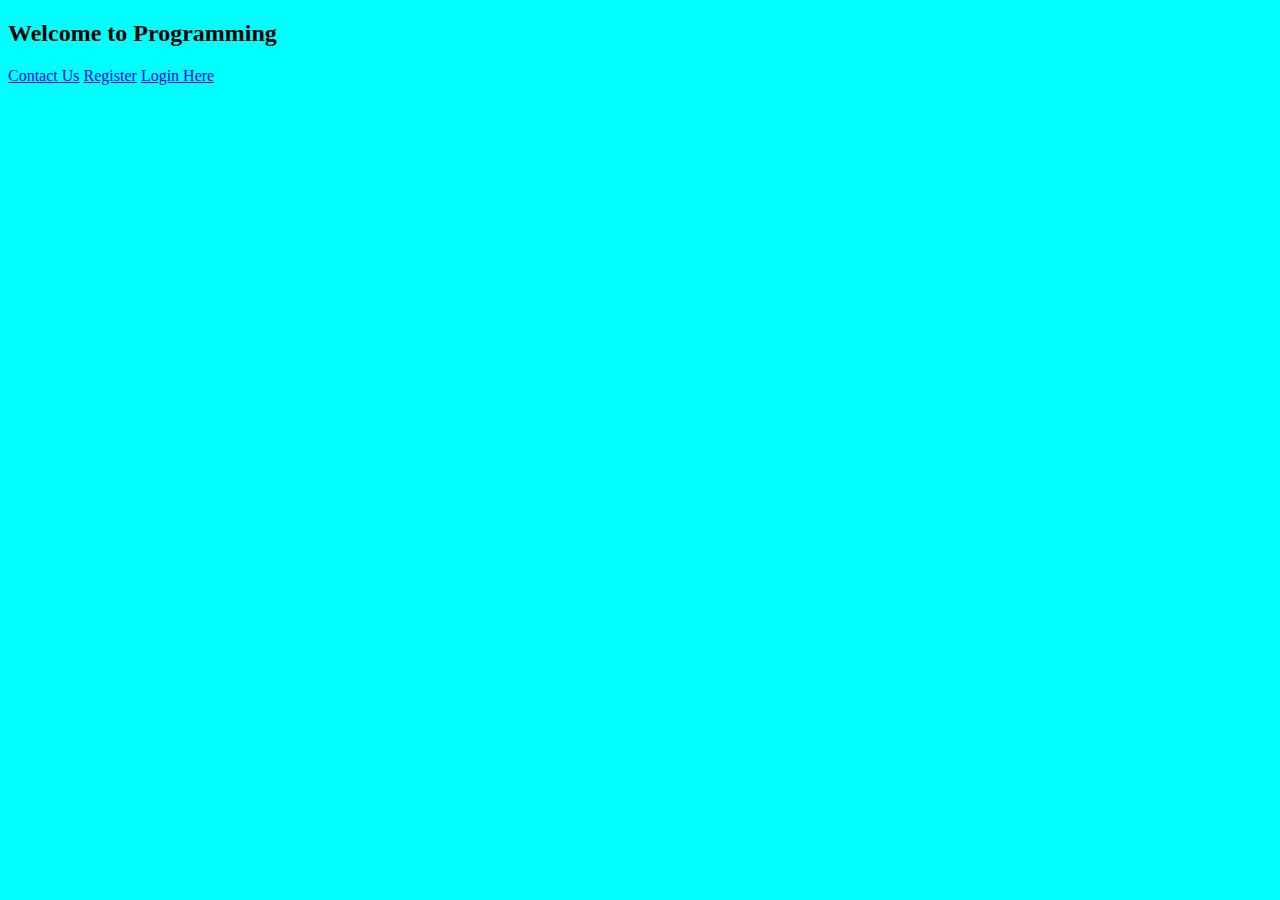
<file: Pro08SpringBootMVC/target/classes/static/index.html>
<!DOCTYPE html>
<html>
<head>
<meta charset="UTF-8">
<title>Welcome</title>
<link rel="stylesheet" href="css/style.css">
</head>
<body>
	<h2>Welcome to Programming</h2>
	
	<a href="contact.html">Contact Us</a>
	
	<a href="regPage">Register</a>
	
	<a href="LoginPage">Login Here</a>
</body>
</html>
</file>
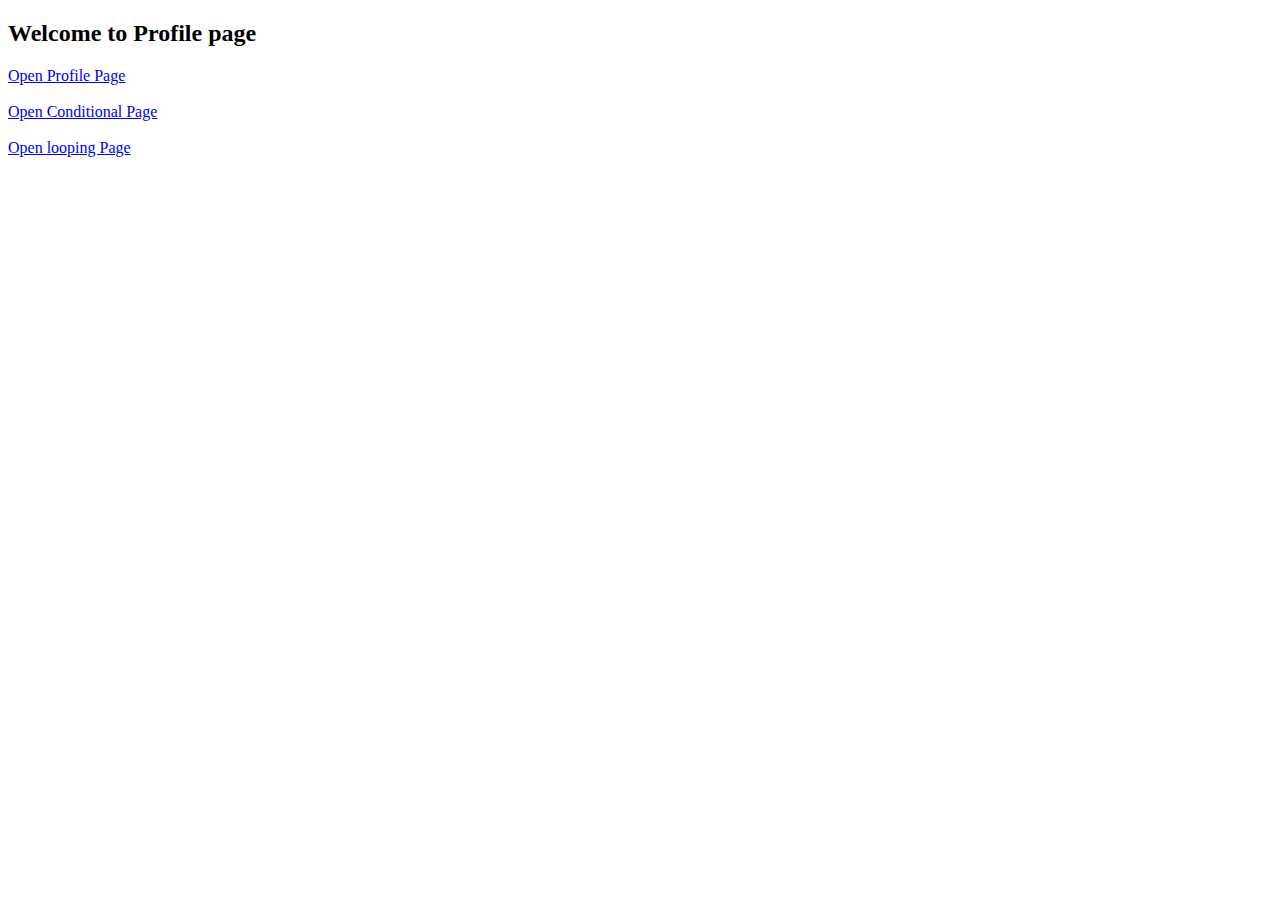
<file: Pro09SpringBootWithThymeleaf/target/classes/static/index.html>
<!DOCTYPE html>
<html>
<head>
<meta charset="UTF-8">
<title>index</title>
</head>
<body>
    <h2>Welcome to Profile page</h2>
    
    <a href="openProfile">Open Profile Page</a> <br><br>
    
    <a href="openConditional">Open Conditional Page</a><br><br>
    
    <a href="openLooping">Open looping Page</a>
</body>
</html>
</file>
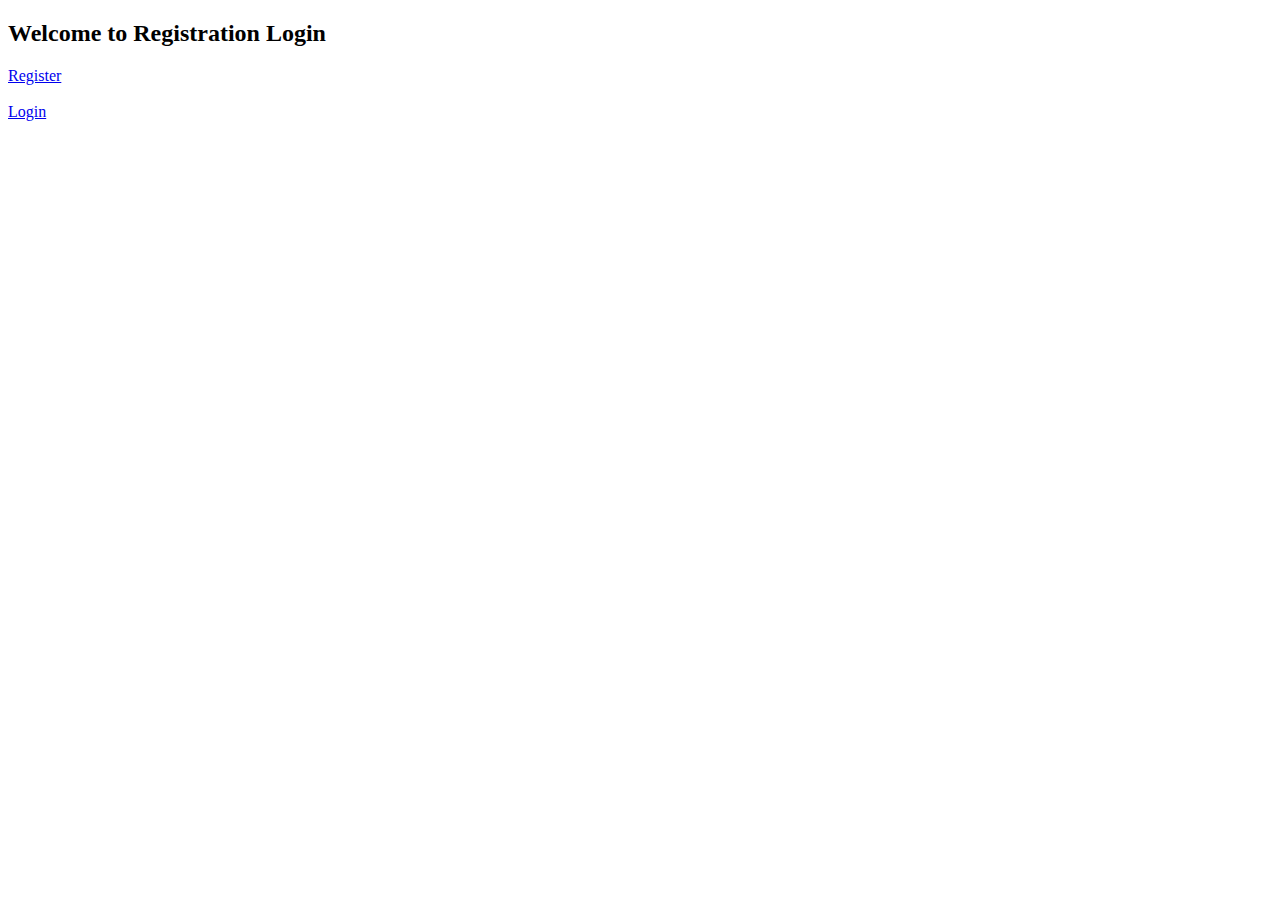
<file: Pro10RegistrationLoginThmeleaf/target/classes/static/index.html>
<!DOCTYPE html>
<html>
<head>
<meta charset="UTF-8">
<title>Insert title here</title>
</head>
<body>
        <h2>Welcome to Registration Login </h2>
        
        <a href="regPage">Register</a><br/><br/>
        <a href="loginPage">Login</a><br/><br/>
</body>
</html>
</file>
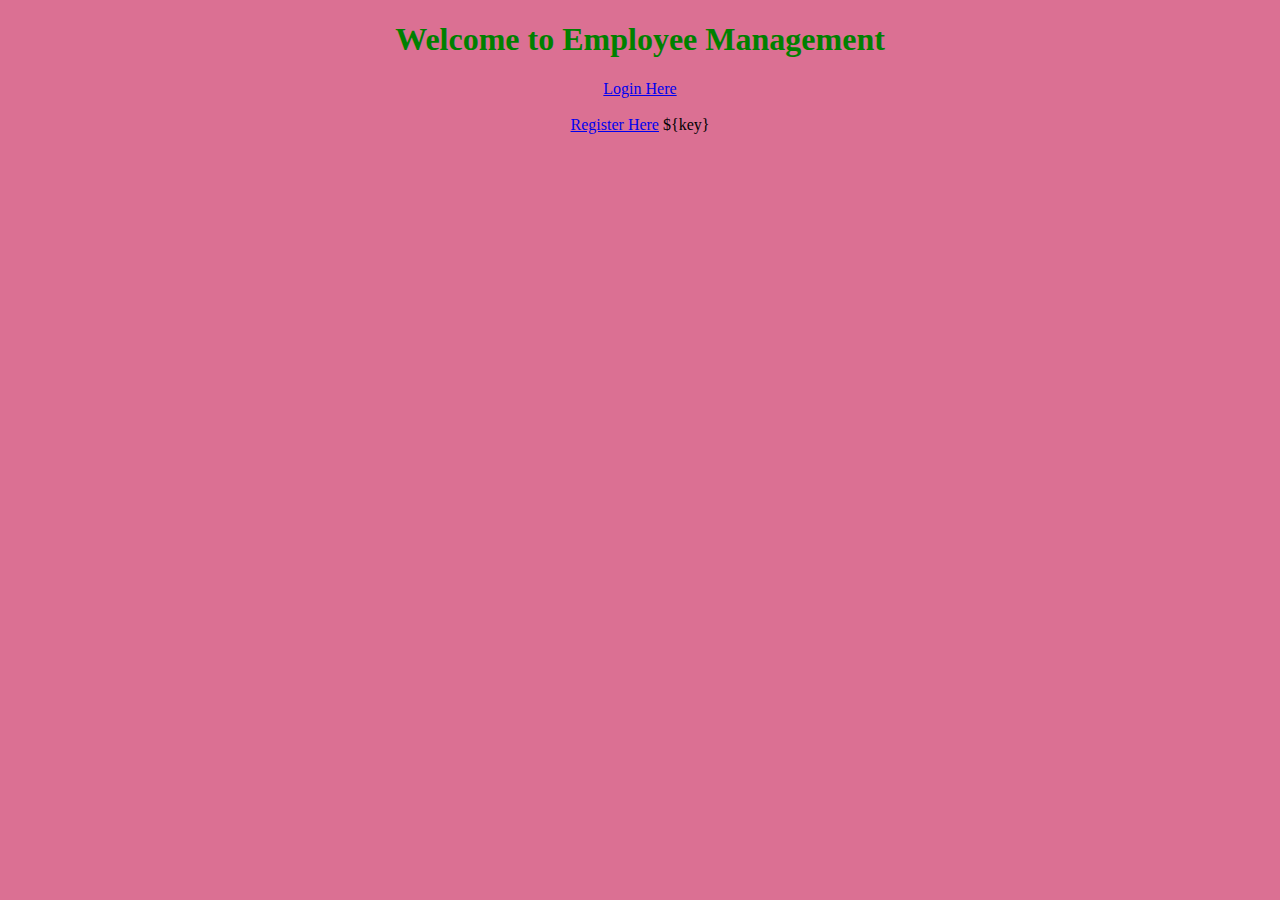
<file: Pro11EmployeeUsingMVC/target/classes/static/index.html>
<!DOCTYPE html>
<html>
<head>
<meta charset="UTF-8">
<title>Home</title>
<style type="text/css">

       h1{
         color:green;
         text-align:center;
       }
       
       body{
         background-color:palevioletred;
         text-align:center;'
       }
</style>
</head>
<body>
         <h1>Welcome to Employee Management </h1>
         <a href="login">Login Here</a><br><br>
         <a href="empForm">Register Here</a>
         
         ${key}
</body>
</html>
</file>
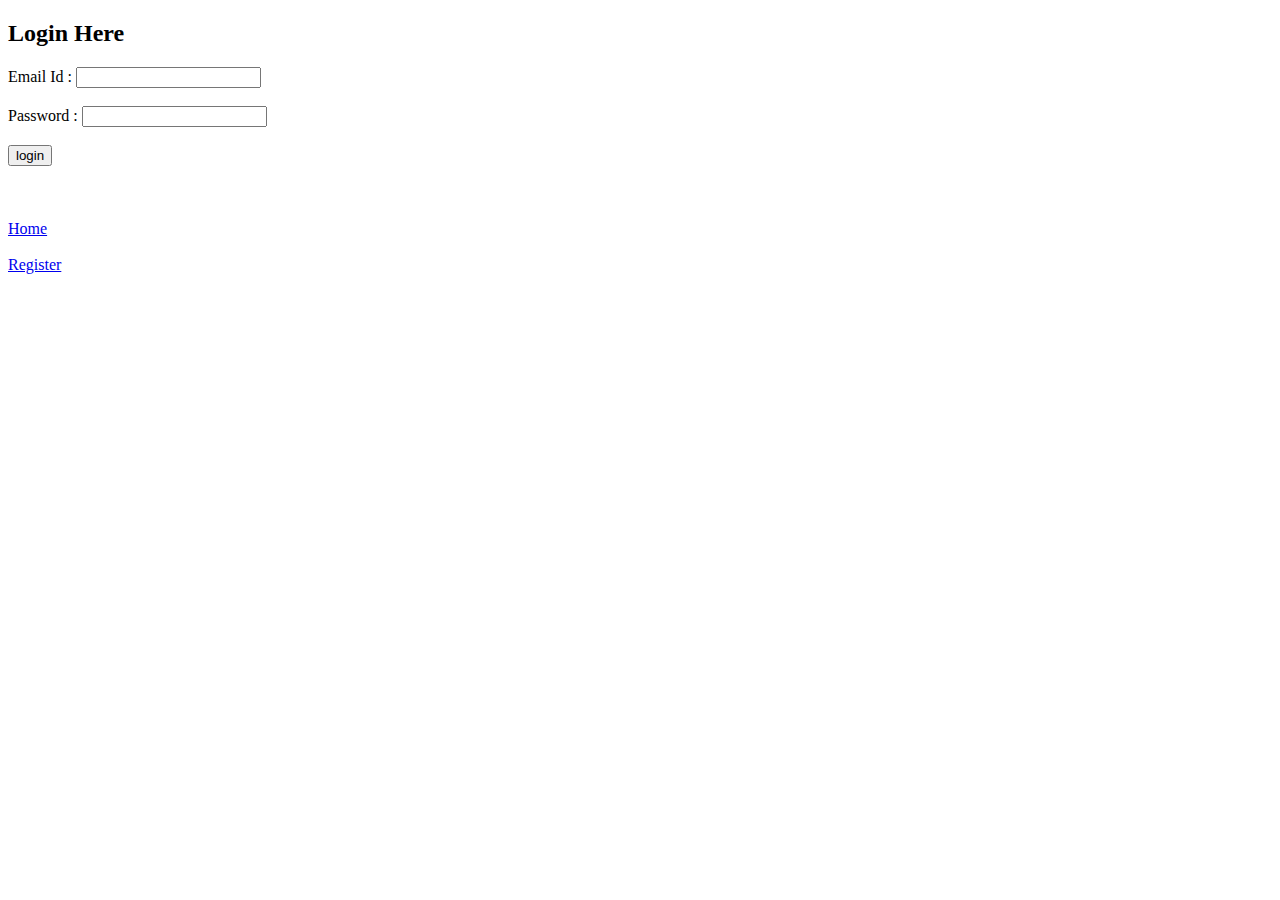
<file: Pro10RegistrationLoginThmeleaf/target/classes/templates/login.html>
<!DOCTYPE html>
<html>
<head>
<meta charset="UTF-8">
<title>Insert title here</title>
</head>
<body>
         <h2>Login Here</h2>
       
       
       <div th:if="${errorMsg}">
              <h3 style="color: red;" th:text="${errorMsg}"></h3>
       </div>
       
       <form th:action="@{/loginForm}" th:object="${user}" method="post">
           
           Email Id : <input type="email" th:field="*{email}"/><br/><br/>
           Password : <input type="password" th:field="*{password}"/><br/><br/>
          
           <input type="submit" value="login"/><br/><br/>
       </form>
       
       <br/><br/>
       <a href="index.html">Home</a><br/><br/>
        <a href="regPage">Register</a><br/><br/>
</body>
</html>
</file>
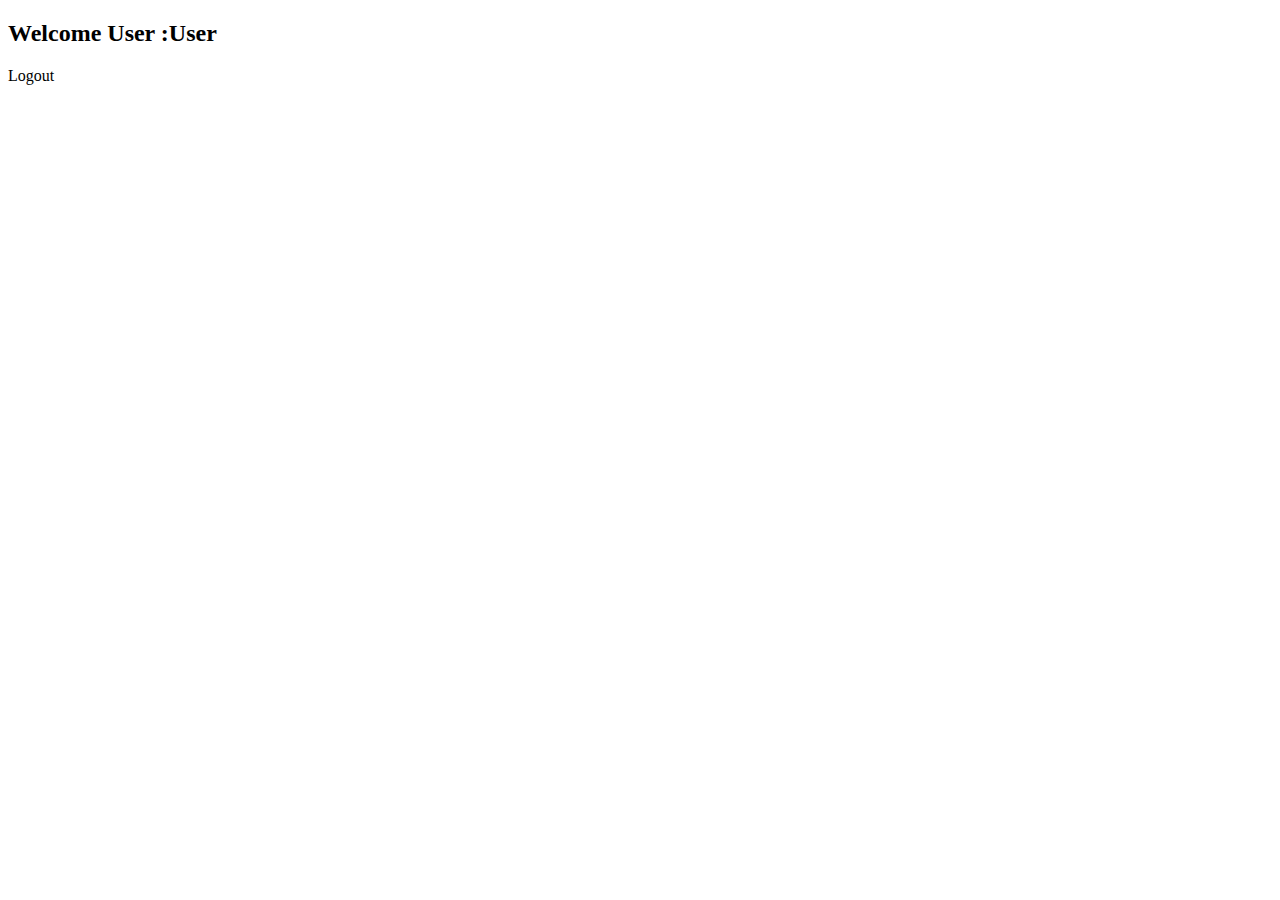
<file: Pro10RegistrationLoginThmeleaf/target/classes/templates/profile.html>
<!DOCTYPE html>
<html>
<head>
<meta charset="UTF-8">
<title>logout</title>
</head>
<body>
       <h2>Welcome User :<span th:text="${loggedInUser.name}"></span>User</h2>
	 
	 <a th:href="@{/logout}">Logout</a>
	
</body>
</html>
</file>
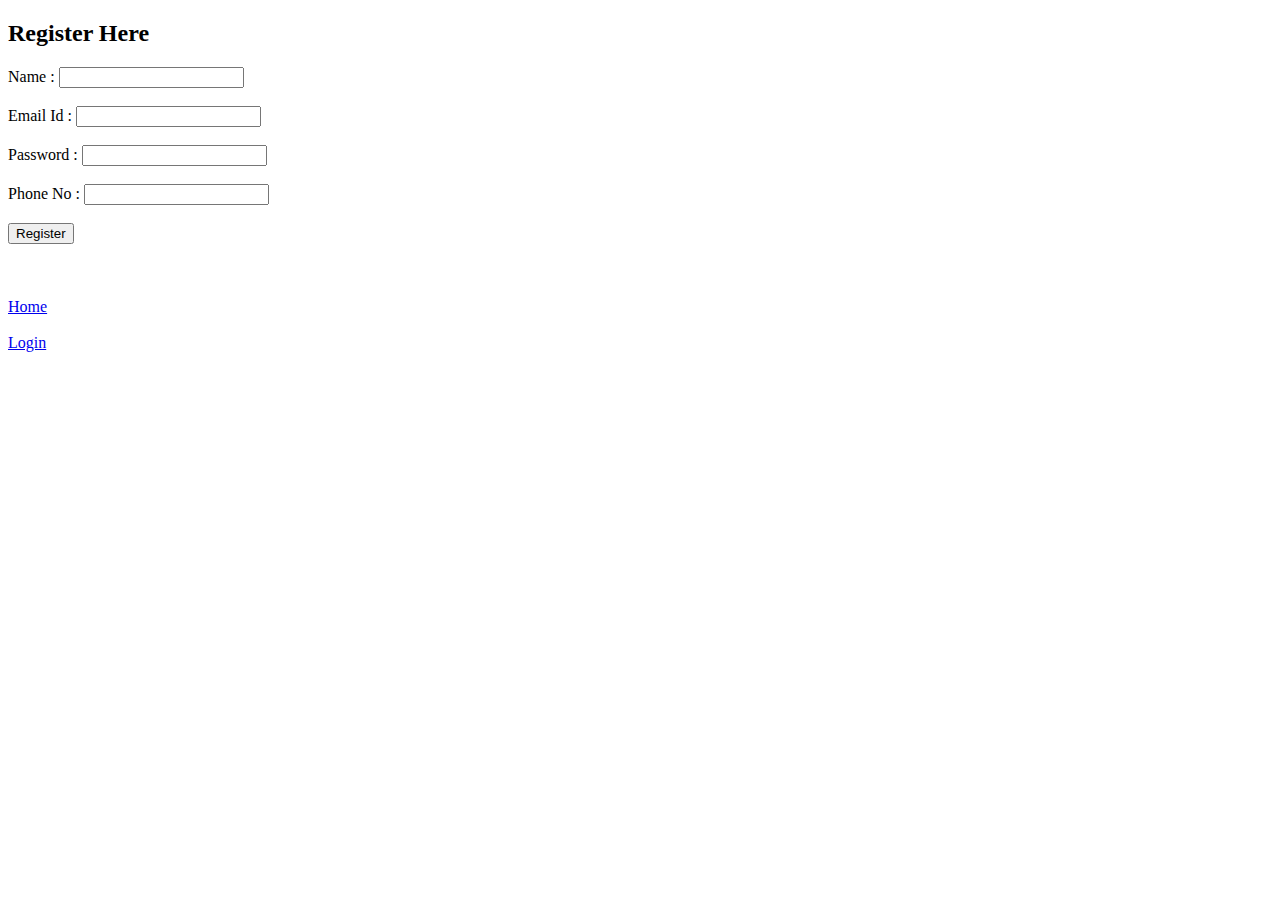
<file: Pro10RegistrationLoginThmeleaf/target/classes/templates/register.html>
<!DOCTYPE html>
<html>
<head>
<meta charset="UTF-8">
<title>Register</title>
</head>
<body>
       <h2>Register Here</h2>
       
       <div th:if="${successMsg}">
              <h3 style="color: green;" th:text="${successMsg}"></h3>
       </div>
       
       <div th:if="${errorMsg}">
              <h3 style="color: red;" th:text="${errorMsg}"></h3>
       </div>
       
       <form th:action="@{/regForm}" th:object="${user}" method="post">
           Name : <input type="text" th:field="*{name}"/><br/><br/>
           Email Id : <input type="email" th:field="*{email}"/><br/><br/>
           Password : <input type="password" th:field="*{password}"/><br/><br/>
           Phone No : <input type="number" th:field="*{phoneno}"/><br/><br/>
           <input type="submit" value="Register"/><br/><br/>
       </form>
       
       <br/><br/>
       <a href="index.html">Home</a><br/><br/>
        <a href="loginPage">Login</a><br/><br/>
</body>
</html>
</file>
<file: Pro08SpringBootMVC/target/classes/static/css/style.css>
body
{
	background-color: aqua;
}
</file>
